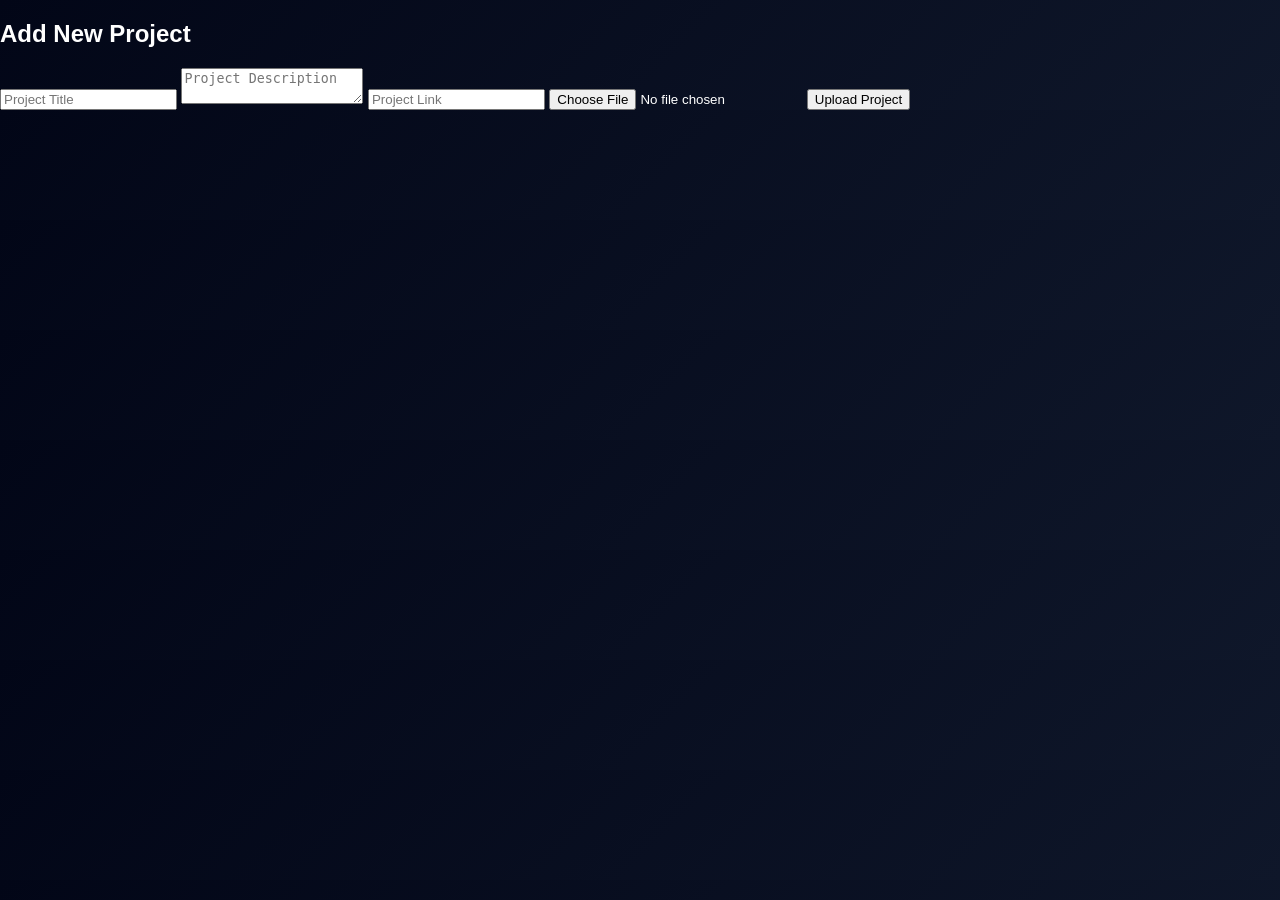
<file: templates/admin.html>
<!DOCTYPE html>
<html>
<head>
    <title>Admin Panel - QUANTUM Studio</title>
    <link rel="stylesheet" href="/static/style.css">
</head>
<body>

<section class="admin">
    <h2>Add New Project</h2>

    <form method="POST" enctype="multipart/form-data" class="admin-form">
        
        <input type="text" name="title" placeholder="Project Title" required>

        <textarea name="description" placeholder="Project Description" required></textarea>

        <input type="text" name="link" placeholder="Project Link">

        <input type="file" name="image">

        <button type="submit">Upload Project</button>

    </form>
</section>

</body>
</html>
</file>
<file: static/style.css>
body {
    margin: 0;
    font-family: 'Poppins', sans-serif;
    background: linear-gradient(135deg, #020617, #0f172a);
    color: white;
}

/* NAVBAR */
nav {
    display: flex;
    justify-content: space-between;
    align-items: center;
    padding: 15px 40px;
    background: rgba(17, 24, 39, 0.7);
    backdrop-filter: blur(10px);
    border-bottom: 1px solid #1e293b;
}

.logo {
    display: flex;
    align-items: center;
    gap: 10px;
}

.logo img {
    height: 40px;
    border-radius: 50%;
}

.logo span {
    font-size: 20px;
    font-weight: 600;
    color: gold;
}

.nav-links a {
    margin-left: 20px;
    color: #ccc;
    text-decoration: none;
}

.nav-links a:hover {
    color: gold;
}

/* HERO */
.hero {
    text-align: center;
    padding: 100px 20px;
}

.hero h1 {
    font-size: 45px;
}

.hero span {
    color: gold;
}

.hero p {
    color: #aaa;
}

/* ABOUT */
.about {
    padding: 80px 10%;
}

.about-container {
    display: flex;
    flex-wrap: wrap;
    gap: 50px;
}

.about-left h2 {
    font-size: 40px;
}

.about-left h3 {
    color: gold;
}

.about-right {
    max-width: 500px;
    color: #bbb;
    line-height: 1.6;
}

/* PROJECTS */
.projects {
    padding: 60px 10%;
}

.projects h2 {
    text-align: center;
    margin-bottom: 40px;
}

.grid {
    display: grid;
    grid-template-columns: repeat(auto-fit, minmax(280px, 1fr));
    gap: 25px;
}

.card {
    background: rgba(17, 24, 39, 0.7);
    border-radius: 15px;
    overflow: hidden;
    border: 1px solid #1e293b;
    transition: 0.3s;
}

.card:hover {
    transform: translateY(-10px);
}

.card img {
    width: 100%;
    height: 180px;
    object-fit: cover;
}

.card-content {
    padding: 15px;
}

.card p {
    color: #aaa;
}

/* BUTTON */
.btn {
    display: inline-block;
    margin-top: 10px;
    padding: 8px 15px;
    background: gold;
    color: black;
    border-radius: 6px;
    text-decoration: none;
}

.btn:hover {
    background: white;
}

/* CONTACT */
.contact {
    padding: 80px 10%;
    text-align: center;
}

.contact-box {
    background: rgba(17, 24, 39, 0.7);
    padding: 30px;
    border-radius: 12px;
    display: inline-block;
}

.contact a {
    display: block;
    margin-top: 10px;
    color: gold;
    text-decoration: none;
}

/* FOOTER */
footer {
    text-align: center;
    padding: 20px;
    color: #777;
}
</file>
